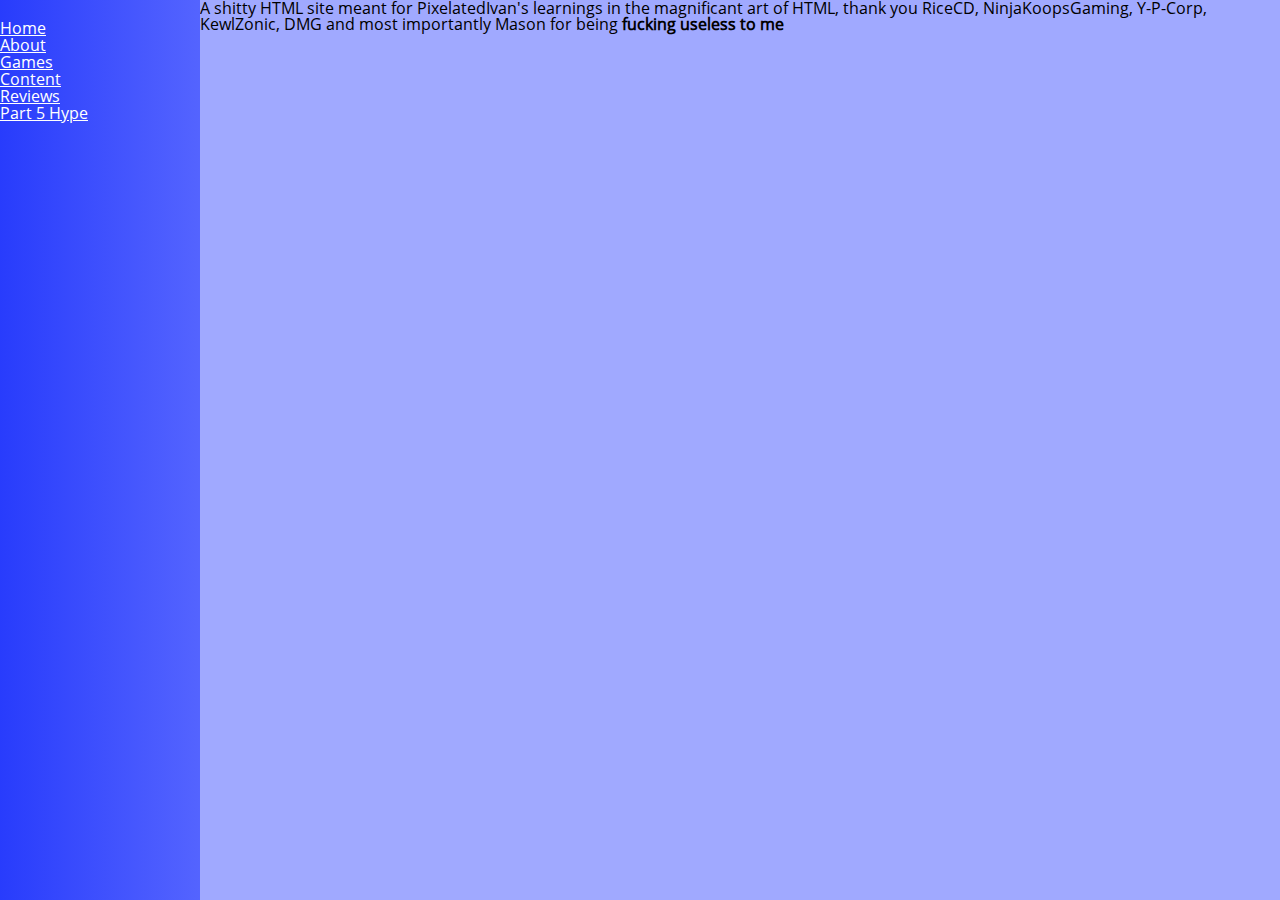
<file: about.html>
<!DOCTYPE html>
<html lang="en" dir="ltr">
  <head>
    <meta charset="utf-8">
    <title>Jojo's Web Adenture</title>
    <link rel="stylesheet" href="style.css">
  </head>
  <body>
    <div class="sidenav">
      <a href="index.html" class="white opensans">Home<br></a>
      <a href="about.html" class="white opensans">About<br></a>
      <a href="#" class="white opensans">Games<br></a>
      <a href="#" class="white opensans">Content<br></a>
      <a href="#" class="white opensans">Reviews<br></a>
      <a href="#" class="white opensans">Part 5 Hype<br></a>
    </div>
    <div class="main">
      <p class="opensans">A shitty HTML site meant for PixelatedIvan's learnings in the magnificant art of HTML, thank you RiceCD, NinjaKoopsGaming, Y-P-Corp, KewlZonic, DMG and most importantly Mason for being <strong>fucking useless to me</strong></p>
    </div>
  </body>
</html>
</file>
<file: style.css>
/*
html5doctor.com Reset Stylesheet
v1.6.1
Last Updated: 2010-09-17
Author: Richard Clark - http://richclarkdesign.com
Twitter: @rich_clark
*/

html, body, div, span, object, iframe,
h1, h2, h3, h4, h5, h6, p, blockquote, pre,
abbr, address, cite, code,
del, dfn, em, img, ins, kbd, q, samp,
small, strong, sub, sup, var,
b, i,
dl, dt, dd, ol, ul, li,
fieldset, form, label, legend,
table, caption, tbody, tfoot, thead, tr, th, td,
article, aside, canvas, details, figcaption, figure,
footer, header, hgroup, menu, nav, section, summary,
time, mark, audio, video {
    margin:0;
    padding:0;
    border:0;
    outline:0;
    font-size:100%;
    vertical-align:baseline;
    background:transparent;
}

body {
    line-height:1;
}

article,aside,details,figcaption,figure,
footer,header,hgroup,menu,nav,section {
    display:block;
}

nav ul {
    list-style:none;
}

blockquote, q {
    quotes:none;
}

blockquote:before, blockquote:after,
q:before, q:after {
    content:'';
    content:none;
}

a {
    margin:0;
    padding:0;
    font-size:100%;
    vertical-align:baseline;
    background:transparent;
}

/* change colours to suit your needs */
ins {
    background-color:#ff9;
    color:#000;
    text-decoration:none;
}

/* change colours to suit your needs */
mark {
    background-color:#ff9;
    color:#000;
    font-style:italic;
    font-weight:bold;
}

del {
    text-decoration: line-through;
}

abbr[title], dfn[title] {
    border-bottom:1px dotted;
    cursor:help;
}

table {
    border-collapse:collapse;
    border-spacing:0;
}

/* change border colour to suit your needs */
hr {
    display:block;
    height:1px;
    border:0;
    border-top:1px solid #cccccc;
    margin:1em 0;
    padding:0;
}

input, select {
    vertical-align:middle;
}


/* Actual Code other then RESET*/


/* Fonts and Colors */

@font-face {
  font-family: OpenSans;
  src: url("fonts/OpenSans.woff");
}

@font-face {
  font-family: VCROSD;
  src: url("fonts/VCR_OSD.ttf");
}

@font-face {
  font-family: MC;
  src: url("fonts/MC.ttf");
}

.white {
  color: white;
}

.opensans {
  font-family: OpenSans;
}

.mc {
  font-family: MC;
}

.vcrosd {
  font-family: VCROSD;
}

/* The sidenav */
.sidenav {
  height: 100%;
  width: 200px;
  position: fixed;
  z-index: 1;
  top: 0;
  left: 0;
  min-height: 100%;
  background: -webkit-linear-gradient(left, #283cfc, #5464ff); /* Chrome 10+, Safari 5.1+ */
    background: -o-linear-gradient(right,#283cfc, #5464ff); /* Opera 11.1+ */
    background: -moz-linear-gradient(right,#283cfc, #5464ff); /* Firefox 3.6+ */
    background: linear-gradient(to right,#283cfc, #5464ff); /* Standard syntax (must be last) */
    background-color: #283cfc; /* It's a good idea to set a background color in case the gradient doesn't load */
  overflow-x: hidden;
  padding-top: 20px;
}

/* Page content */

.main {
  margin-left: 200px; /* Same as the width of the sidenav */
}

body {
  background-color: #a0a9ff;
}
</file>
